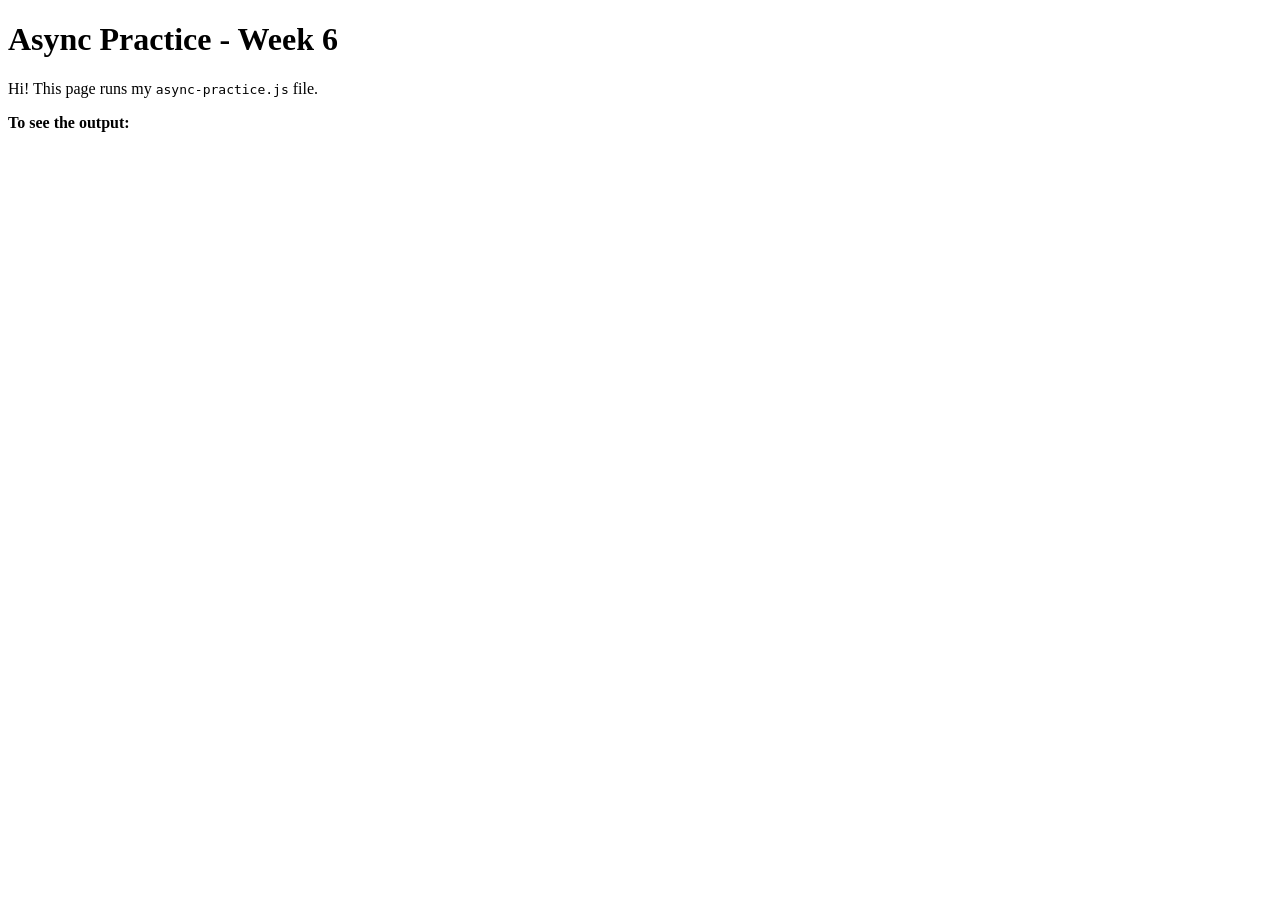
<file: async-practice.html>
<!DOCTYPE html>
<html lang="en">
<head>
  <meta charset="UTF-8">
  <meta name="viewport" content="width=device-width, initial-scale=1.0">
  <title>Async Practice - Grace</title>
 </head>
<body>
  <div class="box">
    <h1>Async Practice - Week 6</h1>
    <p>Hi! This page runs my <code>async-practice.js</code> file.</p>
    <p><b>To see the output:</b></p>
  </div>

  <script src="async-practice.js"></script>
 
</body>
</html>
</file>
